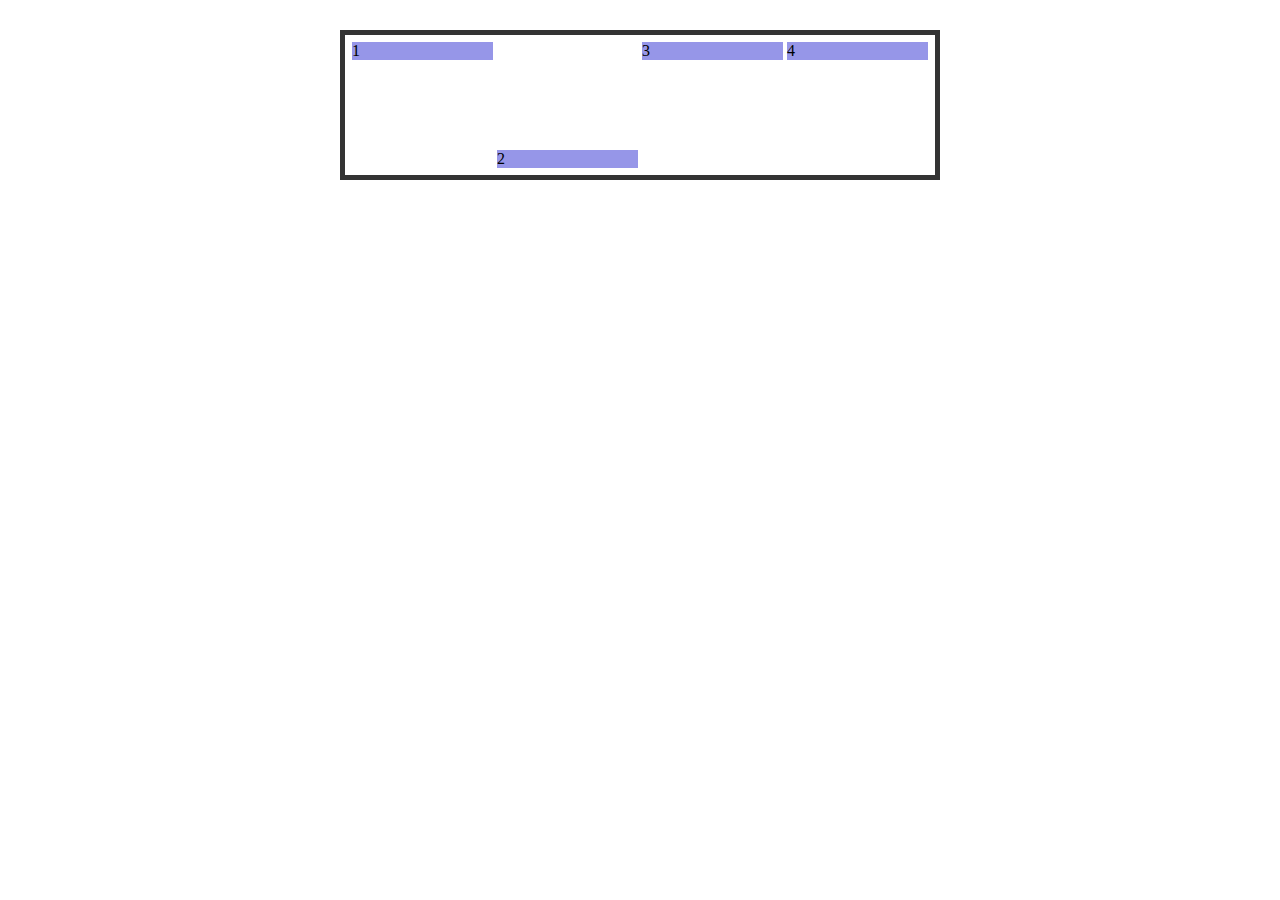
<file: 1/index.html>
<!DOCTYPE html>
<html lang="en">
  <head>
    <meta charset="UTF-8" />
    <meta name="viewport" content="width=device-width, initial-scale=1.0" />
    <title>FlexBox-1</title>
    <link rel="stylesheet" href="style.css" />
  </head>
  <body>
    <div class="container">
      <div class="satu">1</div>
      <div class="dua">2</div>
      <div class="tiga">3</div>
      <div class="empat">4</div>
    </div>
  </body>
</html>
</file>
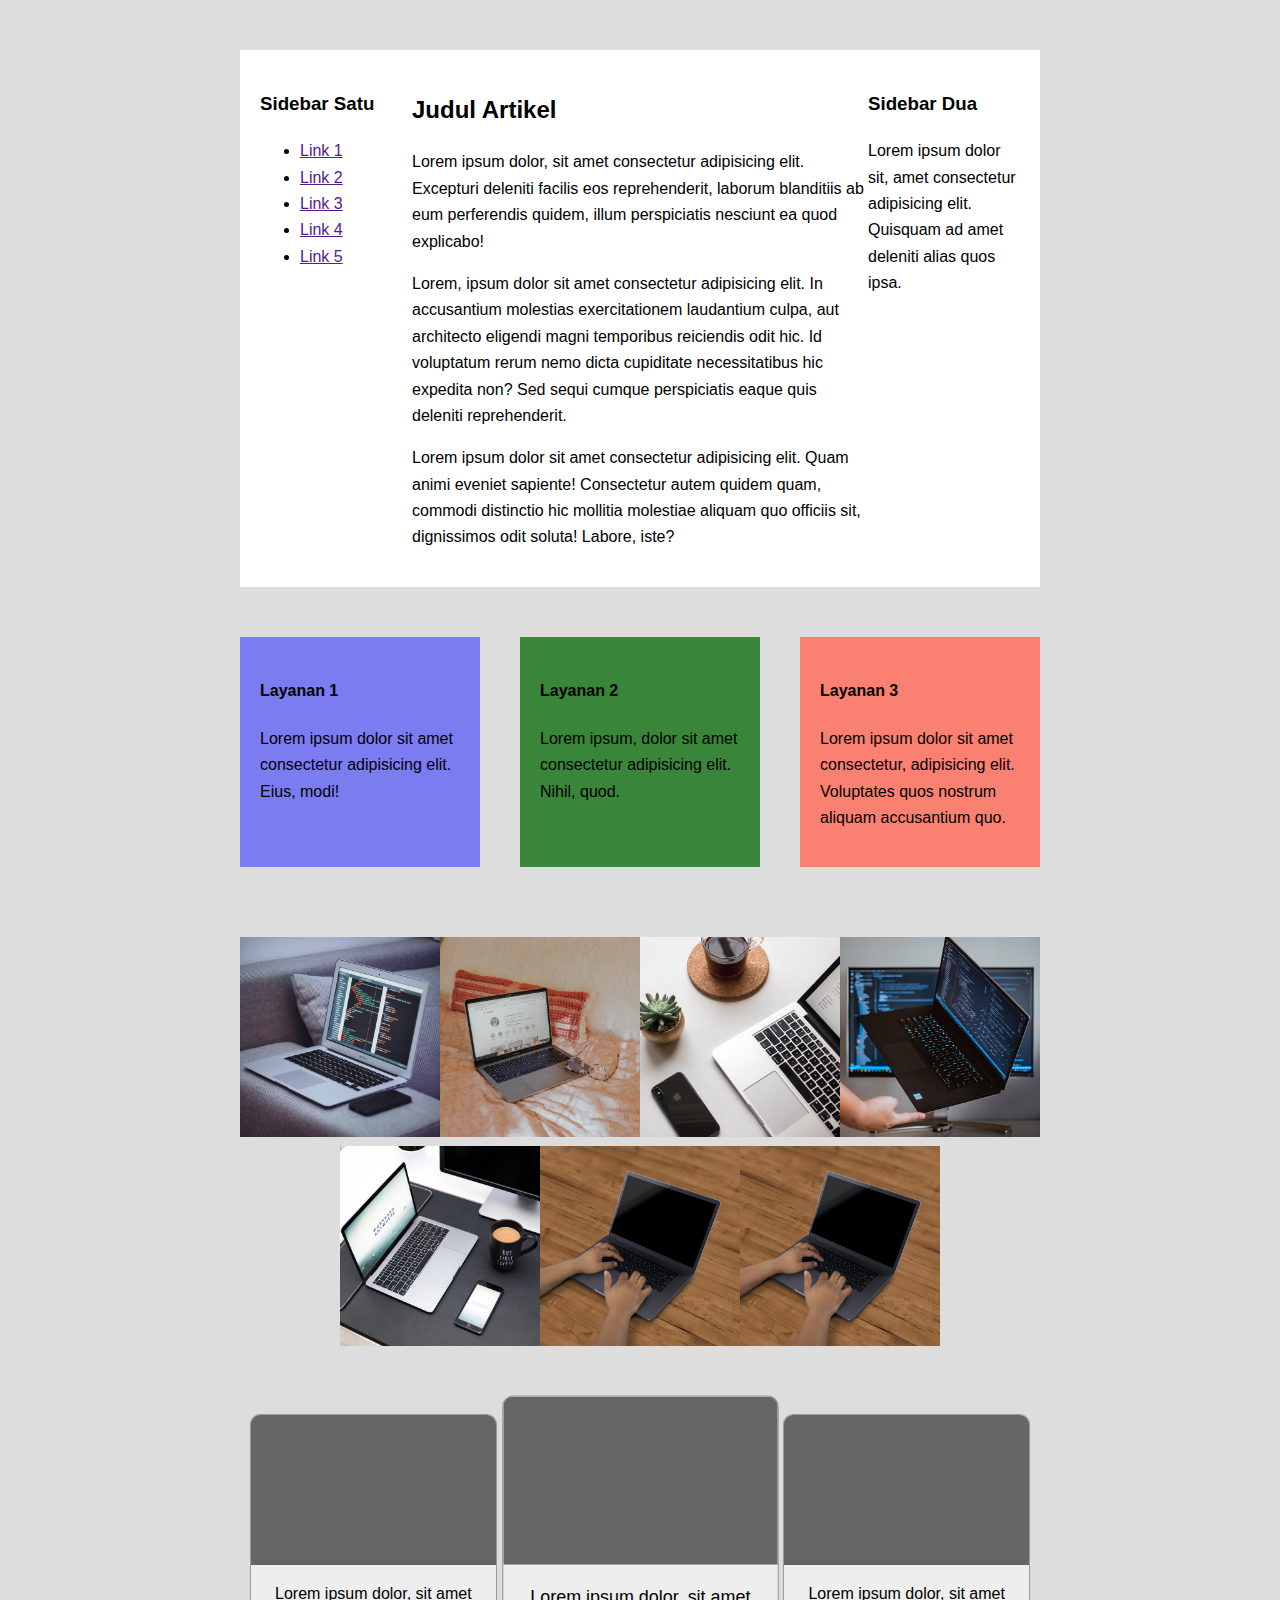
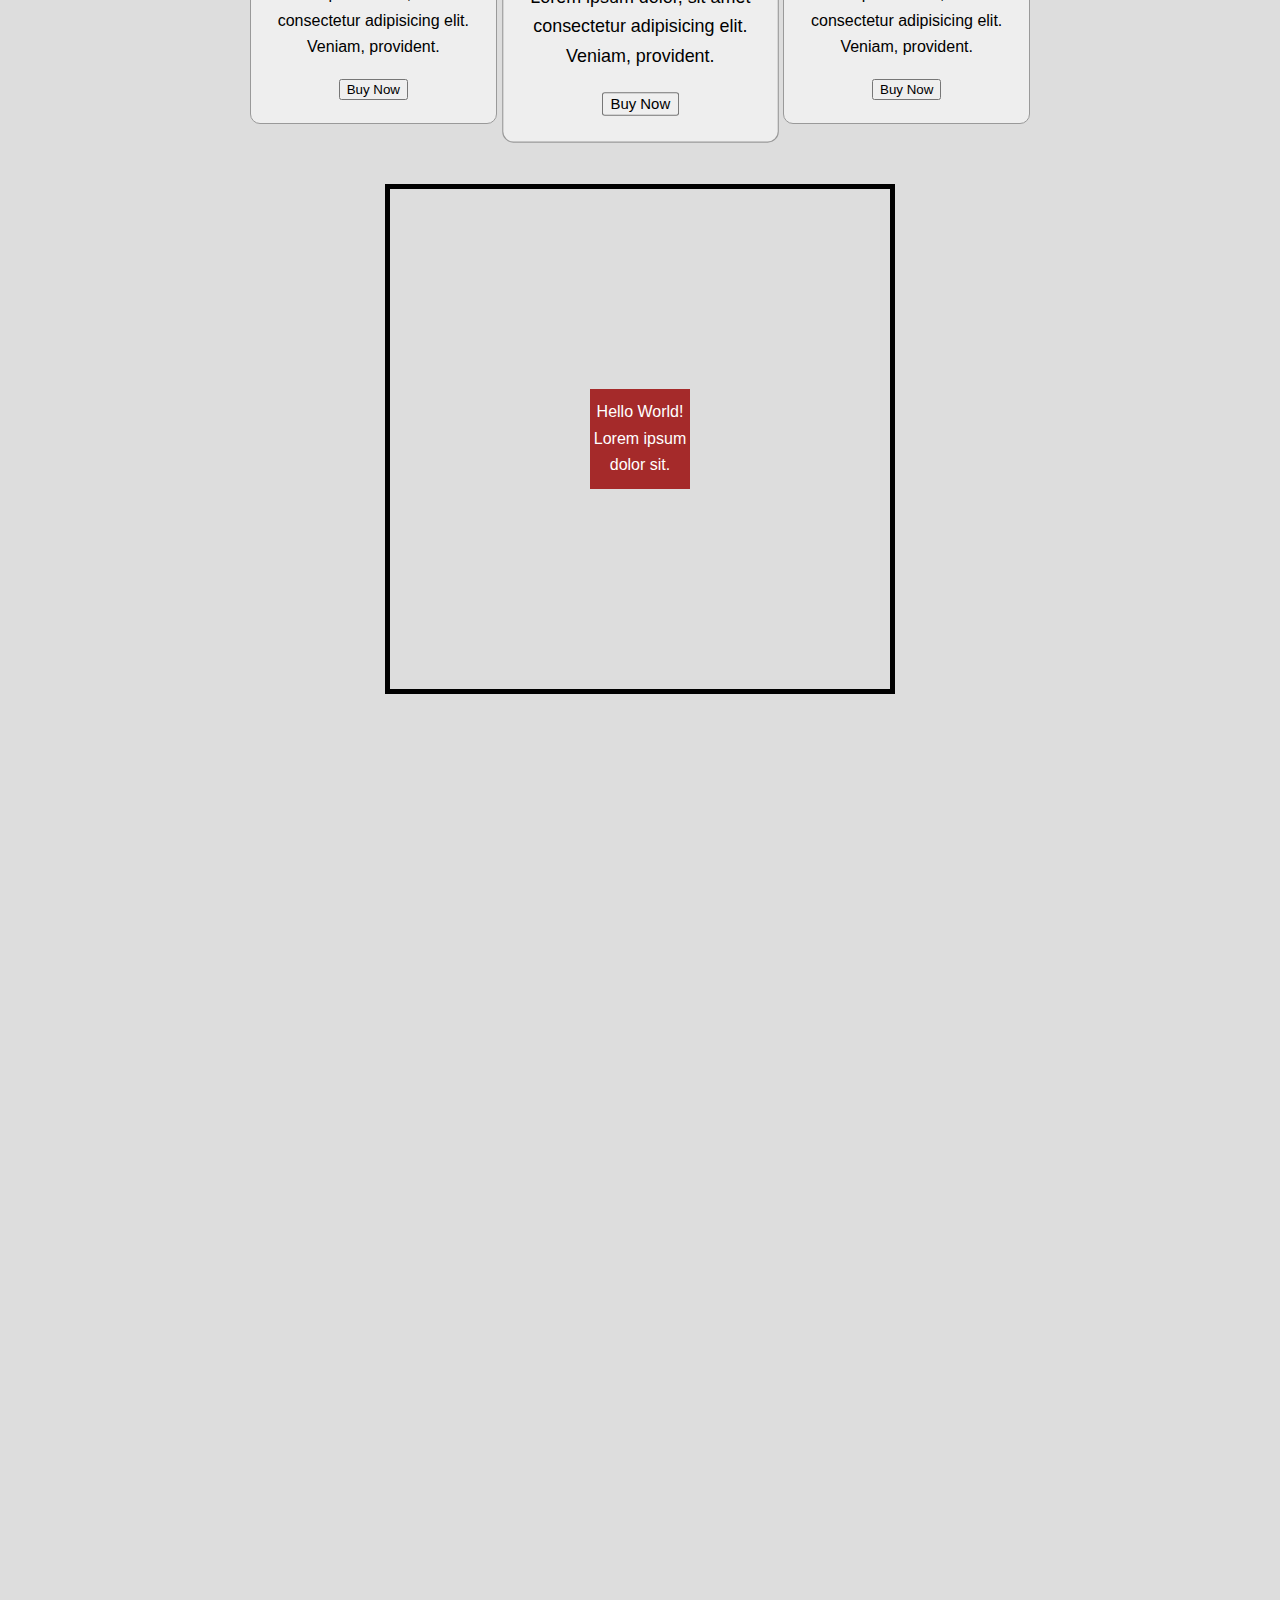
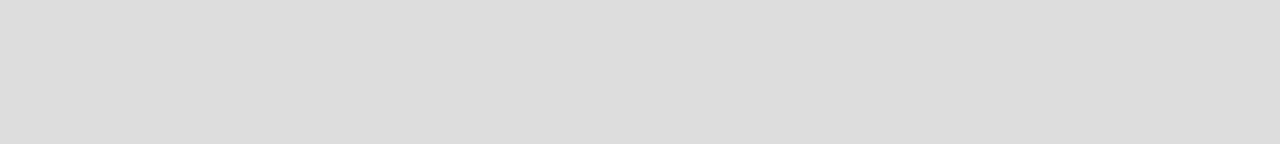
<file: Latihan/index.html>
<!DOCTYPE html>
<html lang="en">
  <head>
    <meta charset="UTF-8" />
    <meta name="viewport" content="width=device-width, initial-scale=1.0" />
    <title>Latihan</title>
    <link rel="stylesheet" href="style.css" />
  </head>
  <body>
    <!-- Latihan 1 - Kolom -->
    <div class="container-satu">
      <div class="kolom-utama">
        <h2>Judul Artikel</h2>
        <p>
          Lorem ipsum dolor, sit amet consectetur adipisicing elit. Excepturi
          deleniti facilis eos reprehenderit, laborum blanditiis ab eum
          perferendis quidem, illum perspiciatis nesciunt ea quod explicabo!
        </p>
        <p>
          Lorem, ipsum dolor sit amet consectetur adipisicing elit. In
          accusantium molestias exercitationem laudantium culpa, aut architecto
          eligendi magni temporibus reiciendis odit hic. Id voluptatum rerum
          nemo dicta cupiditate necessitatibus hic expedita non? Sed sequi
          cumque perspiciatis eaque quis deleniti reprehenderit.
        </p>
        <p>
          Lorem ipsum dolor sit amet consectetur adipisicing elit. Quam animi
          eveniet sapiente! Consectetur autem quidem quam, commodi distinctio
          hic mollitia molestiae aliquam quo officiis sit, dignissimos odit
          soluta! Labore, iste?
        </p>
      </div>
      <div class="sidebar-satu">
        <h3>Sidebar Satu</h3>
        <ul>
          <li><a href="">Link 1</a></li>
          <li><a href="">Link 2</a></li>
          <li><a href="">Link 3</a></li>
          <li><a href="">Link 4</a></li>
          <li><a href="">Link 5</a></li>
        </ul>
      </div>
      <div class="sidebar-dua">
        <h3>Sidebar Dua</h3>
        <p>
          Lorem ipsum dolor sit, amet consectetur adipisicing elit. Quisquam ad
          amet deleniti alias quos ipsa.
        </p>
      </div>
    </div>
    <!-- akhir latihan 1 -->

    <!-- Latihan 2 - Serive/Features-->
    <div class="container-dua">
      <div class="layanan satu">
        <h4>Layanan 1</h4>
        <p>
          Lorem ipsum dolor sit amet consectetur adipisicing elit. Eius, modi!
        </p>
      </div>
      <div class="layanan dua">
        <h4>Layanan 2</h4>
        <p>
          Lorem ipsum, dolor sit amet consectetur adipisicing elit. Nihil, quod.
        </p>
      </div>
      <div class="layanan tiga">
        <h4>Layanan 3</h4>
        <p>
          Lorem ipsum dolor sit amet consectetur, adipisicing elit. Voluptates
          quos nostrum aliquam accusantium quo.
        </p>
      </div>
    </div>

    <!-- Akhir Latihan 2 -->

    <!-- Latihan 3 - Gallery -->
    <div class="container-tiga">
      <div class="thumbnail">
        <img src="img/1.jpg" />
      </div>
      <div class="thumbnail">
        <img src="img/2.jpg" />
      </div>
      <div class="thumbnail">
        <img src="img/3.jpg" />
      </div>
      <div class="thumbnail">
        <img src="img/4.jpg" />
      </div>
      <div class="thumbnail">
        <img src="img/5.jpg" />
      </div>
      <div class="thumbnail">
        <img src="img/6.jpg" />
      </div>
      <div class="thumbnail">
        <img src="img/6.jpg" />
      </div>
    </div>
    <!-- Akhir Latihan 3 -->

    <!-- Latihan 4 - Card -->
    <div class="container-empat">
      <div class="card">
        <div class="header"></div>
        <div class="content">
          <p>
            Lorem ipsum dolor, sit amet consectetur adipisicing elit. Veniam,
            provident.
          </p>
          <button>Buy Now</button>
        </div>
      </div>
      <div class="card besar">
        <div class="header"></div>
        <div class="content">
          <p>
            Lorem ipsum dolor, sit amet consectetur adipisicing elit. Veniam,
            provident.
          </p>
          <button>Buy Now</button>
        </div>
      </div>
      <div class="card">
        <div class="header"></div>
        <div class="content">
          <p>
            Lorem ipsum dolor, sit amet consectetur adipisicing elit. Veniam,
            provident.
          </p>
          <button>Buy Now</button>
        </div>
      </div>
    </div>
    <!-- Akhir Latihan 4 -->

    <!-- Latihan 5 - Centering -->
    <div class="container-lima">
      <div class="kotak"><span>Hello World! Lorem ipsum dolor sit.</span></div>
    </div>
    <!-- Akhir Latihan 5  -->
  </body>
</html>
</file>
<file: 1/style.css>
.container {
  width: 600px;
  height: 150px;
  border: 5px solid #333;
  margin: 30px auto;
  padding: 5px;
  box-sizing: border-box;
  display: flex;
  flex-direction: row;
  /* flex-wrap: wrap; */
  /* justify-content: space-between; */
  align-items: flex-start;
  /* align-content: center; */
}

.container div {
  /* width: 120px;
  height: 120px; */
  background-color: rgb(150, 150, 232);
  margin: 2px;
  flex: 1;
}
/* 
.satu {
  order: 3;
}
.dua {
  order: 4;
}
.tiga {
  order: 2;
}
.empat {
  order: 1;
} */

.container div.dua {
  flex: 1;
  align-self: flex-end;
}
</file>
<file: Latihan/style.css>
html,
body {
  margin: 0;
  padding: 0;
}

body {
  font-family: Arial, Helvetica, sans-serif;
  background-color: #ddd;
  line-height: 1.65;
  padding-bottom: 1000px;
}

/* Latihan 1 */
.container-satu {
  width: 800px;
  margin: 50px auto;
  background-color: #fff;
  padding: 20px;
  box-sizing: border-box;
  display: flex;
}

.kolom-utama {
  flex: 3;
  order: 2;
}

.sidebar-satu {
  flex: 1;
  order: 1;
}

.sidebar-dua {
  flex: 1;
  order: 3;
}

/* Latihan 2 */
.container-dua {
  max-width: 800px;
  margin: 50px auto;
}

.layanan {
  padding: 20px;
  box-sizing: border-box;
  margin-bottom: 20px;
}

.layanan.satu {
  background-color: rgb(124, 124, 241);
}
.layanan.dua {
  background-color: rgb(57, 133, 57);
}
.layanan.tiga {
  background-color: salmon;
}

/* Latihan 3 */
.container-tiga {
  max-width: 800px;
  margin: 50px auto;
  display: flex;
  flex-wrap: wrap;
  justify-content: center;
}

.thumbnail {
  width: 50%;
}

.thumbnail img {
  width: 100%;
}

/* Latihan 4 */

.container-empat {
  width: 800px;
  margin: 50px auto;
  display: flex;
}

.card {
  border: 1px solid #999;
  border-radius: 10px;
  background-color: #eee;
  overflow: hidden;
  margin: 10px;
  flex: 1;
}

.card .header {
  height: 150px;
  background-color: #666;
}

.card .content {
  text-align: center;
  padding-bottom: 20px;
}

.card.besar {
  transform: scale(1.12);
}

/* Latihan 5 */

.container-lima {
  width: 500px;
  height: 500px;
  margin: 50px auto;
  border: 5px solid black;
  display: flex;
}

.kotak {
  width: 100px;
  height: 100px;
  background-color: brown;
  color: white;
  text-align: center;
  margin: auto;
  display: flex;
}

.kotak span {
  margin: auto;
}

/* Responsive */
@media (min-width: 600px) {
  .container-dua {
    display: flex;
    justify-content: space-between;
  }

  .layanan {
    width: 30%;
  }

  .thumbnail {
    width: 25%;
  }
}
</file>
